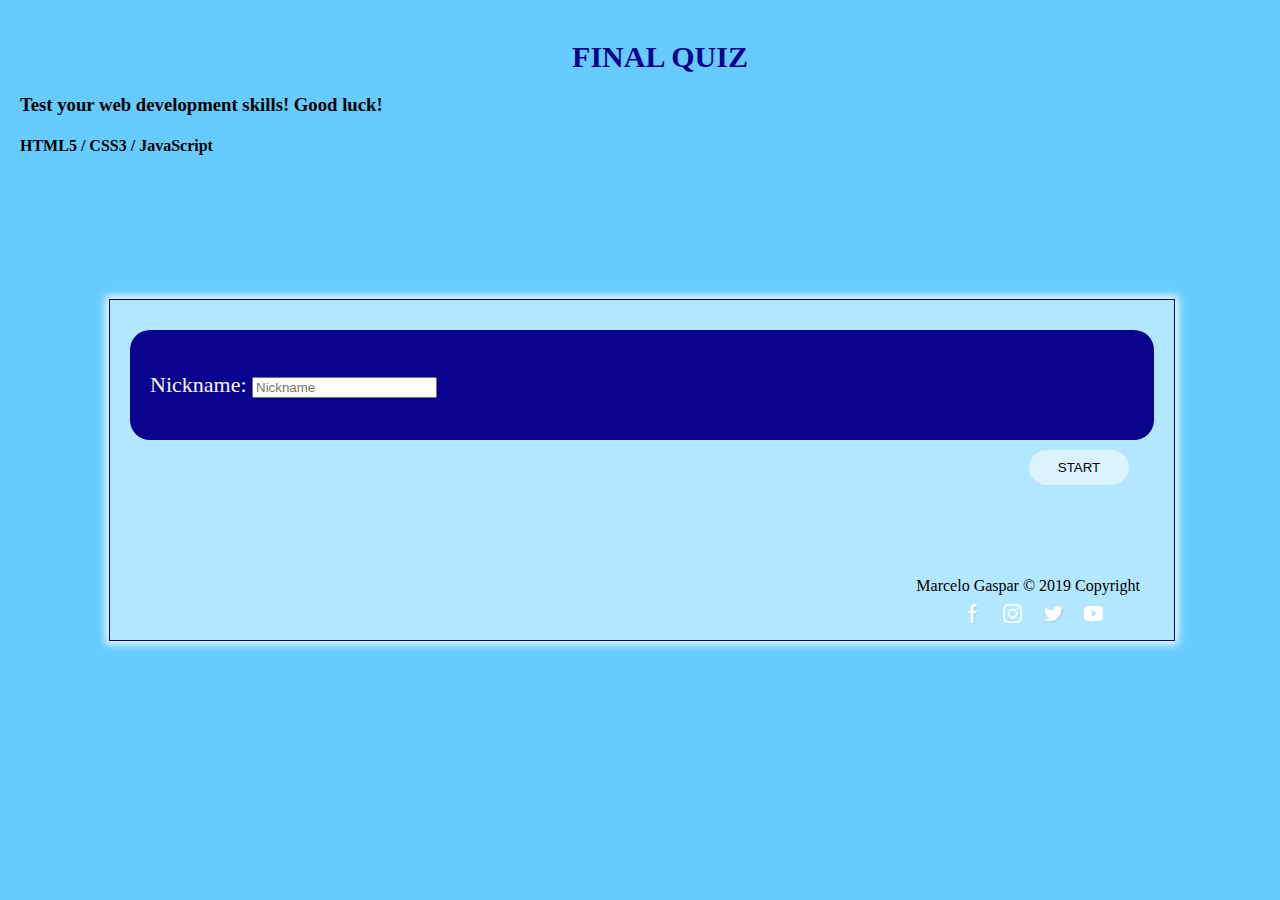
<file: index.html>
<!DOCTYPE html>
<html lang="en">
<head>
    <meta charset="UTF-8">
    <meta name="viewport" content="width=device-width, initial-scale=1.0">
    <meta http-equiv="X-UA-Compatible" content="ie=edge">
    <title>Web Quiz</title>
    <link rel="stylesheet" href="css/quiz.css">   
</head>
<header>
    
</header>
<body>
    <h1 class="title">Final Quiz</h1>
    <h3>Test your web development skills! Good luck!</h3>
    <h4>HTML5 / CSS3 / JavaScript</h4>
       <div id="quizContainer" class="container">
        <form name="myForm" id="cForm" class="question">
            <p><label for="inpNick">Nickname: </label>
            <input type="text" id="inpNick" size="20" maxlength="30" placeholder="Nickname" required/></p>
            </form>
            <a href="form_radio.html"><button type="button" class="next-btn" id="btnStart" onclick="saveuser()">START</button></a>
        </div>
 <footer class="footer">
        <div>
        Marcelo Gaspar © 2019 Copyright
        <div class="footer-links">
            <a href="#!"><img src="assets/facebook.png" alt="icon_facebook"></a>
            <a href="#!"><img src="assets/instagram.png" alt="icon_insta"></a>
            <a href="#!"><img src="assets/twitter.png" alt="icon_twitter"></a>
            <a href="#!"><img src="assets/youtube.png" alt="icon_youtube"></a>
        </div>
        </div>
    </footer>
    <script src="users.js"></script>                         
</body>
</html>
</file>
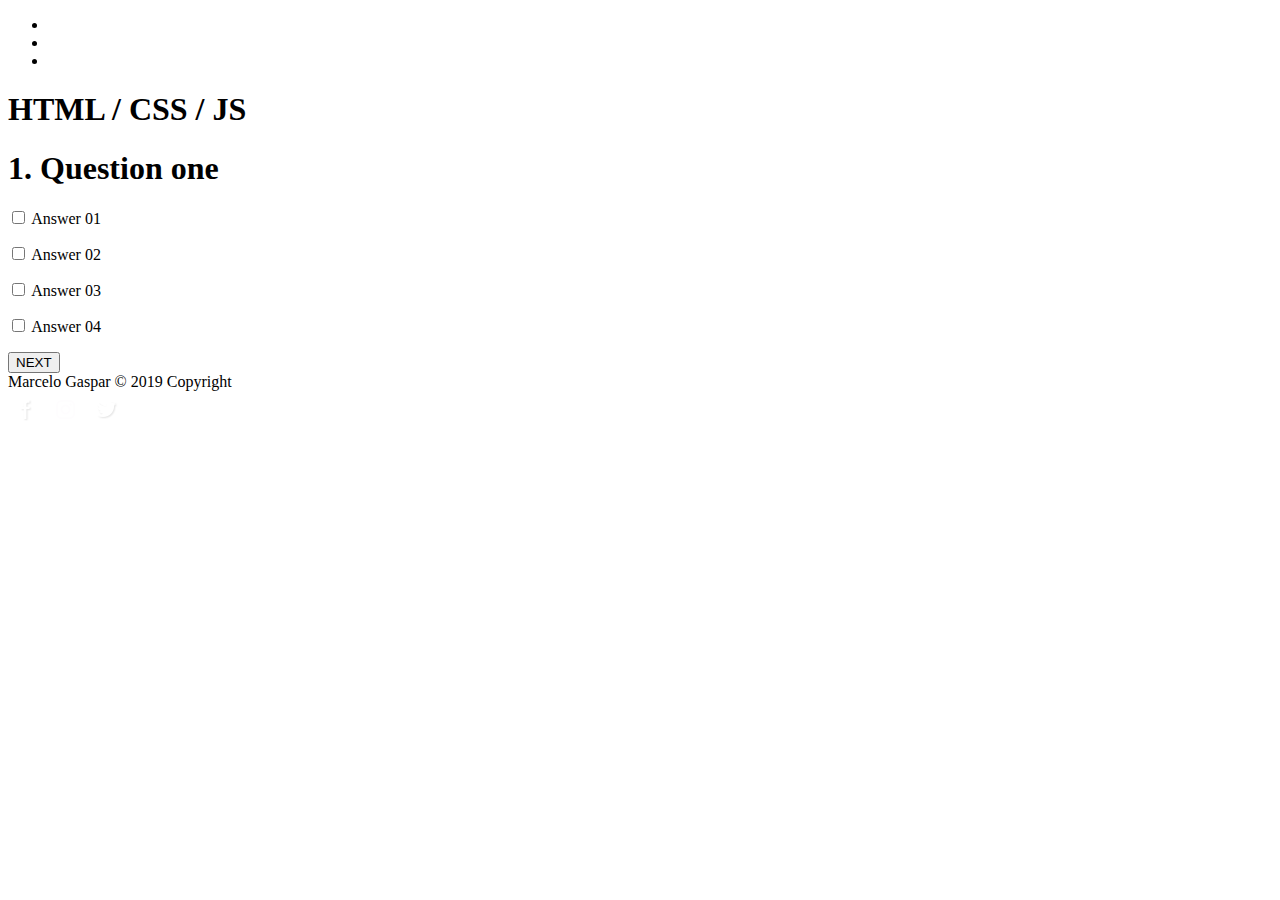
<file: form.html>
<!DOCTYPE html>
<html lang="en">
<head>
    <meta charset="UTF-8">
    <meta name="viewport" content="width=device-width, initial-scale=1.0">
    <meta http-equiv="X-UA-Compatible" content="ie=edge">
    <title>Web Quiz</title>
</head>
<header>
    <nav>
        <ul>
            <li></li>
            <li></li>
            <li></li>
        </ul>
    </nav>
</header>
<body>
    <h1>HTML / CSS / JS</h1>

        <form name="myForm" id="cForm" class="forms">
            <h1>1. Question one</h1>
            
            <p><input type="checkbox" name="tAnswer01" id="cAnswer01" required/>
            <label for="cAnswer01">Answer 01 </label>
            </p>

            <p><input type="checkbox" name="tAnswer02" id="cAnswer02" required/>
            <label for="cAnswer02">Answer 02 </label>
            </p>

            <p><input type="checkbox" name="tAnswer03" id="cAnswer03" required/>
            <label for="cAnswer03">Answer 03 </label>
            </p>

            <p><input type="checkbox" name="tAnswer04" id="cAnswer04" required/>
            <label for="cAnswer04">Answer 04 </label>
            </p>

            <input type="submit" value="NEXT" class="submit-button"></submit> 
        </form> 

 <footer class="page-footer footer-copyright black">
        <div class="container row">
        Marcelo Gaspar © 2019 Copyright
        <div class="right-align">
            <a href="#!"><img src="assets/facebook.png" alt="icon_facebook"></a>
            <a href="#!"><img src="assets/instagram.png" alt="icon_insta"></a>
            <a href="#!"><img src="assets/twitter.png" alt="icon_twitter"></a>
            <a href="#!"><img src="assets/youtube.png" alt="icon_youtube"></a>
        </div>
        </div>
    </footer>      
</body>
</html>
</file>
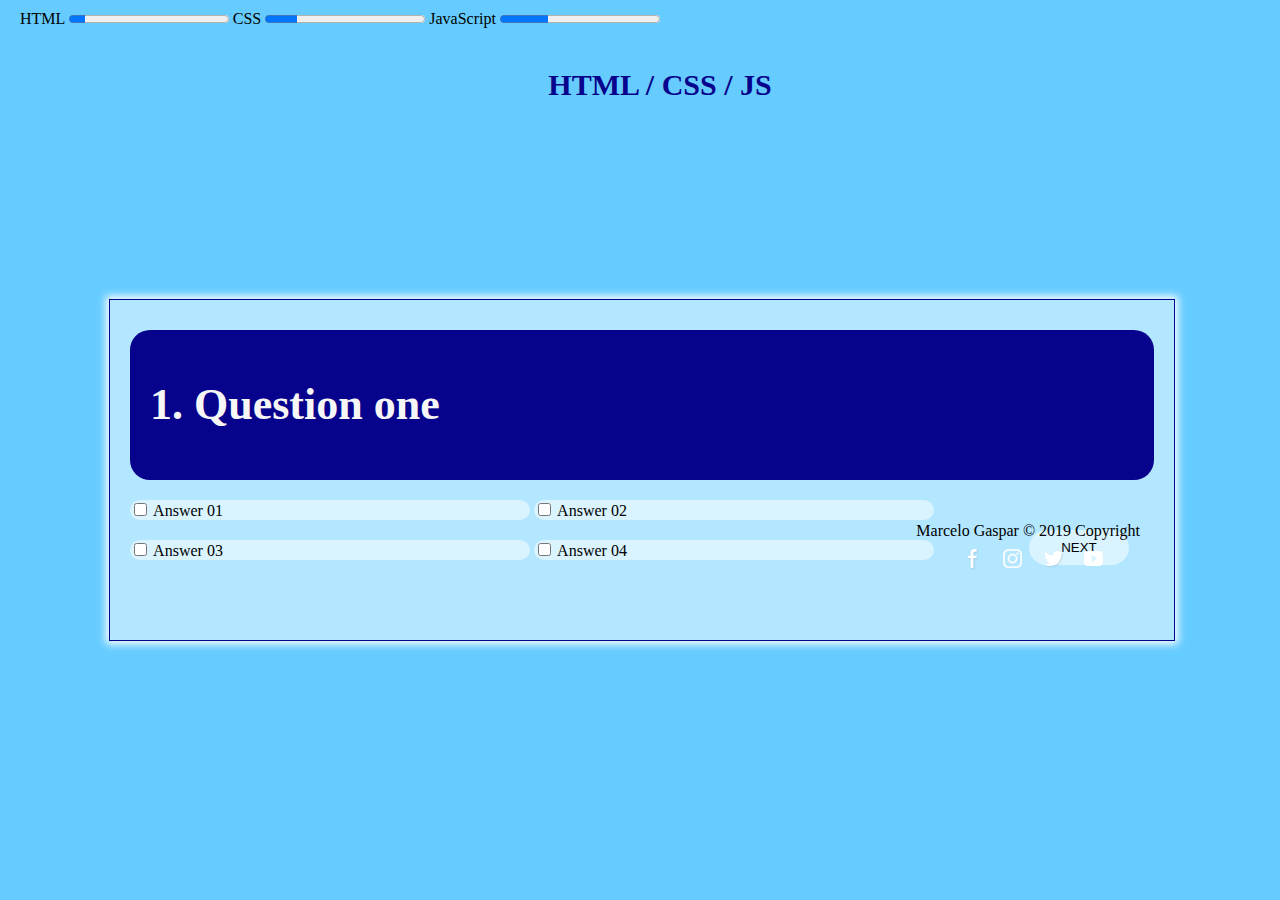
<file: form_checkbox.html>
<!DOCTYPE html>
<html lang="en">
<head>
    <meta charset="UTF-8">
    <meta name="viewport" content="width=device-width, initial-scale=1.0">
    <meta http-equiv="X-UA-Compatible" content="ie=edge">
    <title>Web Quiz</title>
    <link rel="stylesheet" href="css/quiz.css"> 
</head>
<header>
    HTML
    <progress id="progressBar" value="10" max="100"></progress>
    CSS
    <progress id="progressBar" value="20" max="100"></progress>
    JavaScript
    <progress id="progressBar" value="30" max="100"></progress>
</header>
<body>
    <h1 class="title">HTML / CSS / JS</h1>

        <div id="quizContainer" class="container">
            <div id="question" class="question"><h1>1. Question one</h1></div>
            
            <label class="option" for="inp01"><input type="checkbox" id="inp01" name="option" value="1"/><spam id="opt1"> Answer 01</spam></label>
            <label class="option" for="inp02"><input type="checkbox" id="inp02" name="option" value="2"/><spam id="opt2"> Answer 02</spam></label>
            <label class="option" for="inp03"><input type="checkbox" id="inp03" name="option" value="3"/><spam id="opt3"> Answer 03</spam></label>
            <label class="option" for="inp04"><input type="checkbox" id="inp04" name="option" value="4"/><spam id="opt4"> Answer 04</spam></label>
                
            <button type="button" id="nextButton" class="next-btn" onclick="loadNextQuestion()">NEXT</button> 
        </div> 

 <footer class="footer">
        <div>
        Marcelo Gaspar © 2019 Copyright
        <div class="footer-links">
            <a href="#!"><img src="assets/facebook.png" alt="icon_facebook"></a>
            <a href="#!"><img src="assets/instagram.png" alt="icon_insta"></a>
            <a href="#!"><img src="assets/twitter.png" alt="icon_twitter"></a>
            <a href="#!"><img src="assets/youtube.png" alt="icon_youtube"></a>
        </div>
        </div>
    </footer>      
</body>
</html>
</file>
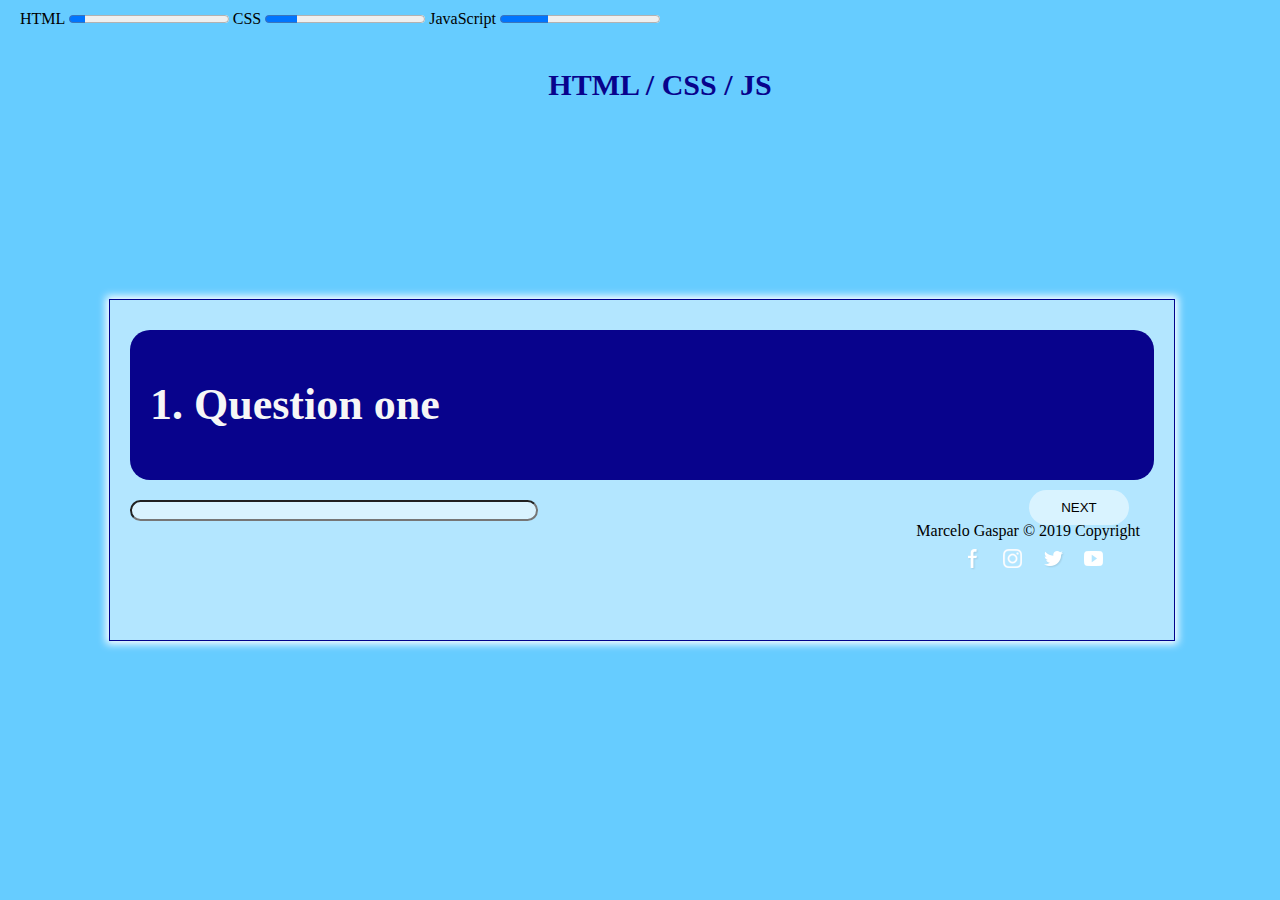
<file: form_dropdownmenu.html>
<!DOCTYPE html>
<html lang="en">
<head>
    <meta charset="UTF-8">
    <meta name="viewport" content="width=device-width, initial-scale=1.0">
    <meta http-equiv="X-UA-Compatible" content="ie=edge">
    <title>Web Quiz</title>
    <link rel="stylesheet" href="css/quiz.css"> 
</head>
<header>
    HTML
    <progress id="progressBar" value="10" max="100"></progress>
    CSS
    <progress id="progressBar" value="20" max="100"></progress>
    JavaScript
    <progress id="progressBar" value="30" max="100"></progress>
</header>
<body>
    <h1 class="title">HTML / CSS / JS</h1>

        <div id="quizContainer" class="container"> 
            <div id="question" class="question"><h1>1. Question one</h1></div>
            
            <label><input class="option" list="answers" name="myAnswer" />
            <datalist id="answers">
              <option value="Chrome">
              <option value="Firefox">
              <option value="Internet Explorer">
              <option value="Opera">
              <option value="Safari">
              <option value="Microsoft Edge">
              </datalist>
            </label>
            <button type="button" id="nextButton" class="next-btn" onclick="loadNextQuestion()">NEXT</button>
            </div> 

 <footer class="footer">
        <div>
        Marcelo Gaspar © 2019 Copyright
        <div class="footer-links">
            <a href="#!"><img src="assets/facebook.png" alt="icon_facebook"></a>
            <a href="#!"><img src="assets/instagram.png" alt="icon_insta"></a>
            <a href="#!"><img src="assets/twitter.png" alt="icon_twitter"></a>
            <a href="#!"><img src="assets/youtube.png" alt="icon_youtube"></a>
        </div>
        </div>
    </footer>      
</body>
</html>
</file>
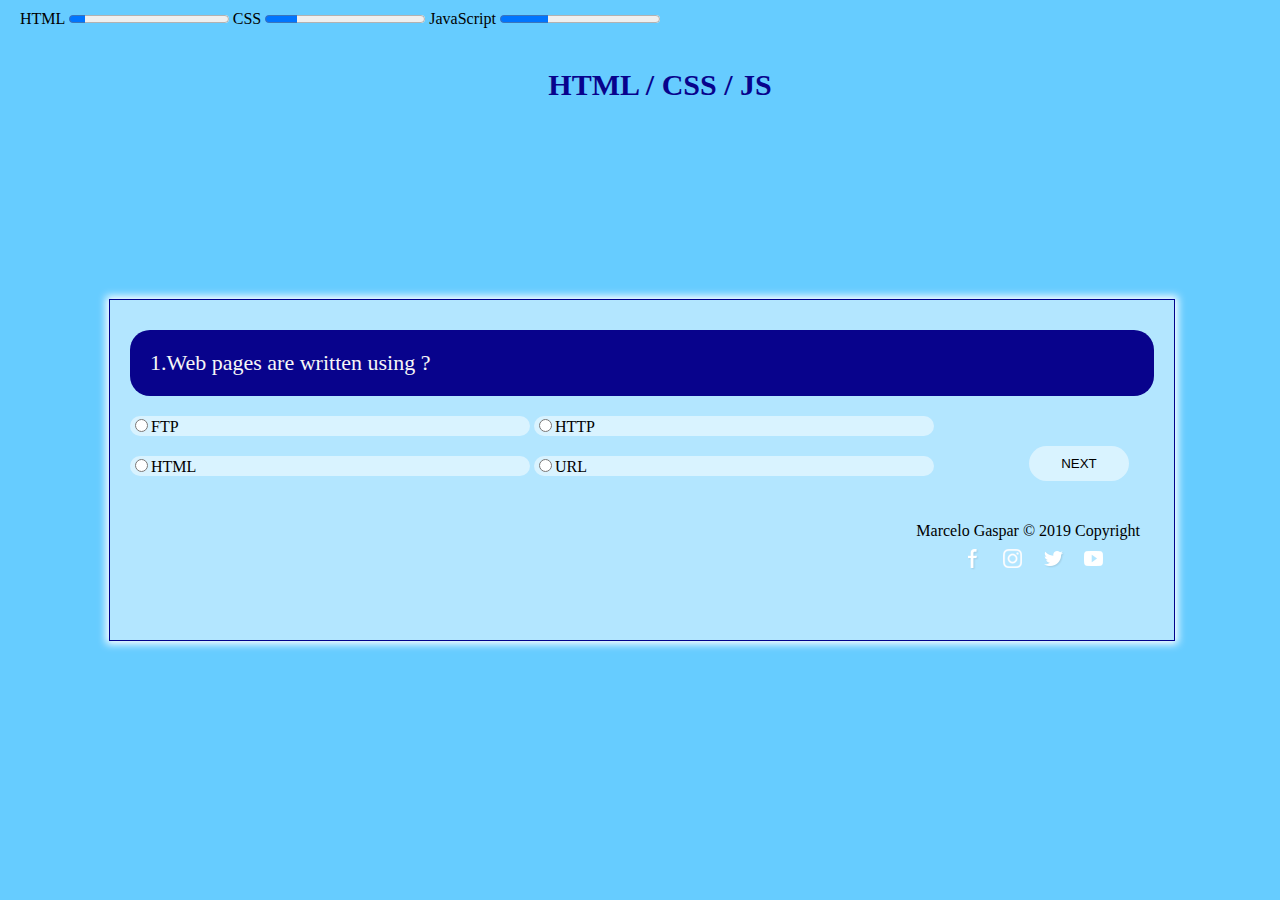
<file: form_radio.html>
<!DOCTYPE html>
<html lang="en">
<head>
    <meta charset="UTF-8">
    <meta name="viewport" content="width=device-width, initial-scale=1.0">
    <meta http-equiv="X-UA-Compatible" content="ie=edge">
    <title>Web Quiz</title>
    <link rel="stylesheet" href="css/quiz.css">  
</head>
<header>
    HTML
    <progress id="progressBar" value="10" max="100"></progress>
    CSS
    <progress id="progressBar" value="20" max="100"></progress>
    JavaScript
    <progress id="progressBar" value="30" max="100"></progress>
</header>
<body>
   
    <h1 class="title">HTML / CSS / JS</h1>
       <div id="quizContainer" class="container">
        
            <div id="question" class="question"><h1>1. Question one</h1></div>
            
            <label class="option" for="inp01"><input type="radio" id="inp01" name="option" value="1"/><spam id="opt1"> Answer 01</spam></label>
            <label class="option" for="inp02"><input type="radio" id="inp02" name="option" value="2"/><spam id="opt2"> Answer 02</spam></label>
            <label class="option" for="inp03"><input type="radio" id="inp03" name="option" value="3"/><spam id="opt3"> Answer 03</spam></label>
            <label class="option" for="inp04"><input type="radio" id="inp04" name="option" value="4"/><spam id="opt4"> Answer 04</spam></label>
            
            <button type="button" id="nextButton" class="next-btn" onclick="loadNextQuestion()">NEXT</button> 
        
        </div>
        <div id="result" class="container result" style="display:none;"></div>
               
   <footer class="footer">
        <div>
        Marcelo Gaspar © 2019 Copyright
        <div class="footer-links">
            <a href="#!"><img src="assets/facebook.png" alt="icon_facebook"></a>
            <a href="#!"><img src="assets/instagram.png" alt="icon_insta"></a>
            <a href="#!"><img src="assets/twitter.png" alt="icon_twitter"></a>
            <a href="#!"><img src="assets/youtube.png" alt="icon_youtube"></a>
        </div>
        </div>
    </footer>
    <script src="question.js"></script>
    <script src="quiz-script.js"></script> 
    <script src="progress-bar.js"></script>      
</body>
</html>
</file>
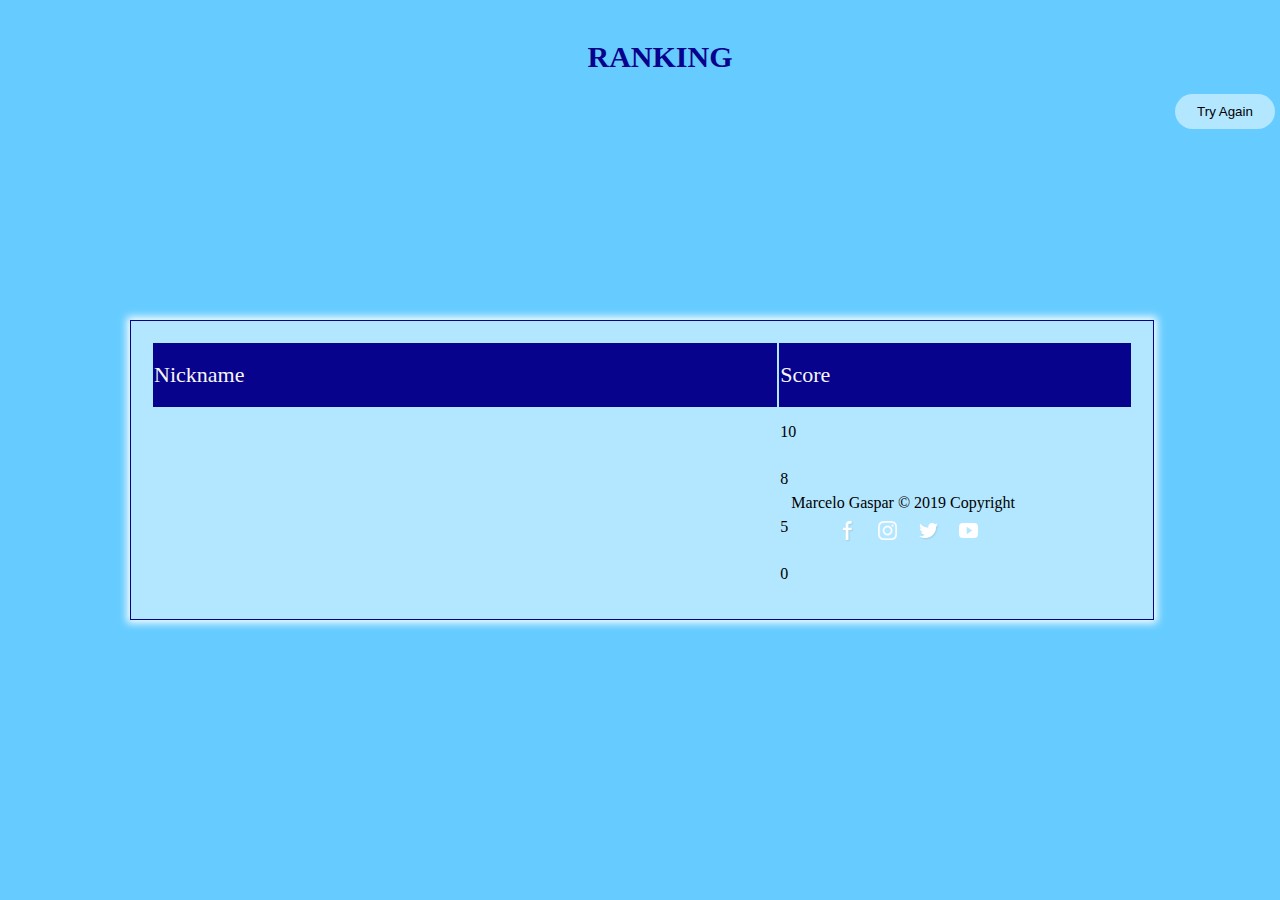
<file: ranking.html>
<!DOCTYPE html>
<html lang="en">
<head>
    <meta charset="UTF-8">
    <meta name="viewport" content="width=device-width, initial-scale=1.0">
    <meta http-equiv="X-UA-Compatible" content="ie=edge">
    <title>Web Quiz</title>
    <link rel="stylesheet" href="css/quiz.css">
</head>
<header>

</header>
<body>
    <h1 class="title">RANKING</h1>
        <table class="container">
        <tr class="question">
            <td>Nickname</td>
            <td>Score</td>
        </tr>
        <tr>
            <td id="user01"></td>
            <td id="score01">10</td>
        </tr> 
        <tr>
            <td id="user02">User02</td>
            <td id="score02">8</td>
        </tr> 
        <tr>
            <td id="user03">User03</td>
            <td id="score03">5</td>
        </tr> 
        <tr>
            <td id="user04">User04</td>
            <td id="score04">0</td>
        </tr>     
        </table>
        <a href="index.html"><button type="button" class="next-btn" id="btnStart">Try Again</button></a>
         

 <footer class="footer">
        <div>
        Marcelo Gaspar © 2019 Copyright
        <div class="footer-links">
            <a href="#!"><img src="assets/facebook.png" alt="icon_facebook"></a>
            <a href="#!"><img src="assets/instagram.png" alt="icon_insta"></a>
            <a href="#!"><img src="assets/twitter.png" alt="icon_twitter"></a>
            <a href="#!"><img src="assets/youtube.png" alt="icon_youtube"></a>
        </div>
        </div>
    </footer>
    <script src="users.js"></script>      
</body>
</html>
</file>
<file: css/quiz.css>
body {
    background-color:#6cf;
    width: 100%;
    margin: 10px 20px 10px 20px;
}

.footer {
    position: relative;
    margin-top: 400px;
    float: right;   
}

.footer-links {
    display: inline-block;
    position: relative;
    margin-left: 10%;   
}

.container {
    height: 300px;
    width: 80%;
    margin: 20px 2px 20px 2px;
    position: absolute;
    top: 50%;
    left: 50%;
    transform: translateX(-50%) translateY(-50%);
    background-color: rgba(255, 255, 255, 0.5);
    padding: 20px;
    border: 1px solid #00038C;
    box-shadow: 0 0 8px 3px #fff;
}

.title {
    padding-top: 20px;
    text-align: center;
    font-size: 30px;
    text-transform: uppercase;
    color: #08038C;
}

.question {
    padding: 20px;
    font-size: 22px;
    background-color: #08038C;
    border-radius: 20px;
    margin: 10px 0 10px 0;
    color: #f6f6f6;
}

.option {
    width: 400px;
    display: inline-block;
    padding: 10px 0 10px 0 15px;
    vertical-align: middle;
    background: rgba(255, 255, 255, 0.5);
    margin: 10px 0 10px 0;
    color: #000000;
    border-radius: 20px;
}

.option:hover {
    background: #08038C;
    color: #f6f6f6;
}

.next-btn {
    border: none;
    outline: none;
    background: rgba(255, 255, 255, 0.5);
    width: 100px;
    height: 35px;
    border-radius: 20px;
    cursor: pointer;
    float: right;
    margin-right: 25px;
}

.next-btn:hover {
   background: #08038C;
   color: #f6f6f6; 
}

.option input:checked .option{
    background: #08038c;
    color: #000;
}

.result {
    height: 100px;
    text-align: center;
    margin: 10px;
    font-size: 60px;
    color:orangered;
}
</file>
